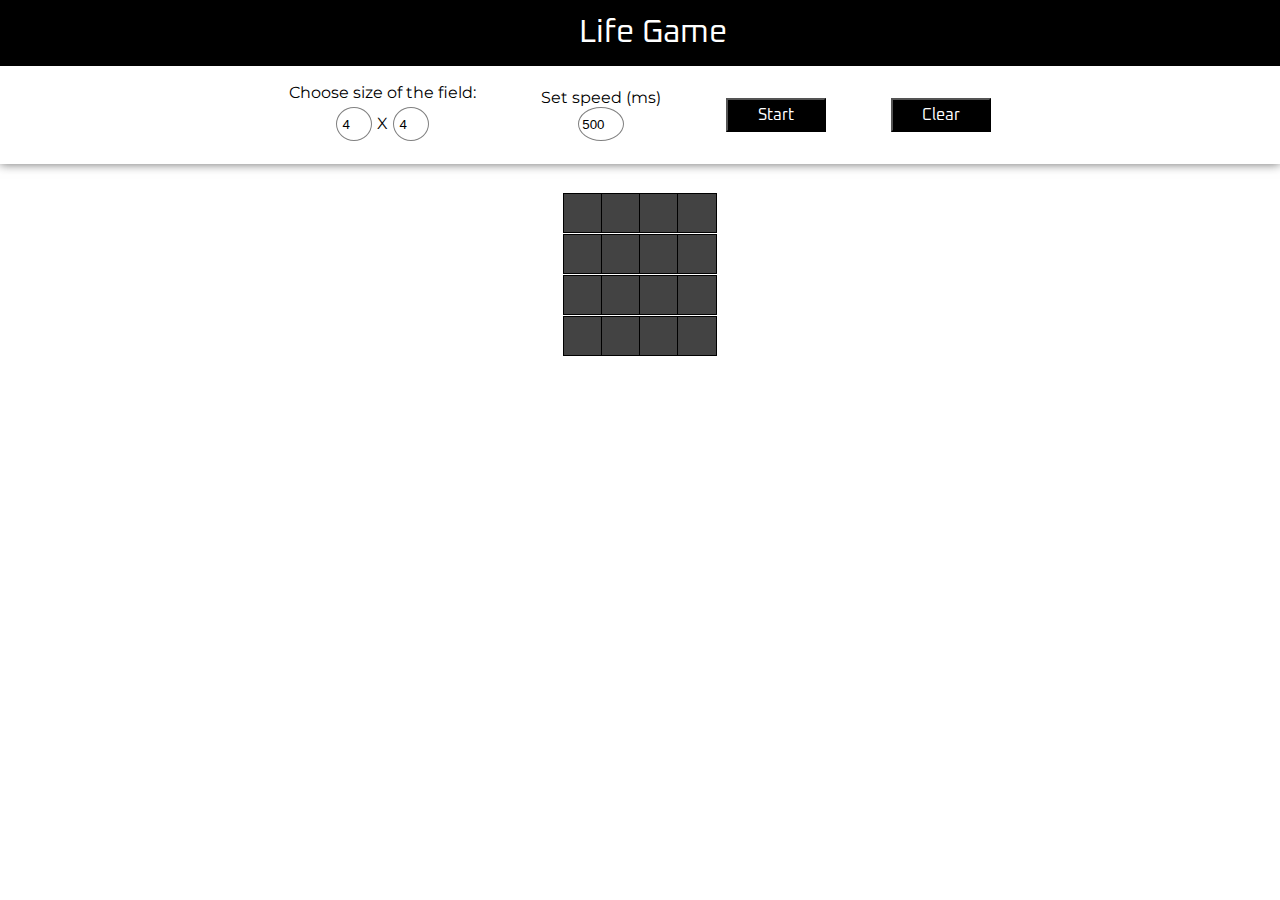
<file: index.html>
<!doctype html><html lang="en"><head><meta charset="utf-8"/><link href="https://fonts.googleapis.com/css?family=Montserrat:400,600|Oxanium:700&display=swap" rel="stylesheet"><meta name="viewport" content="width=device-width,initial-scale=1"/><meta name="theme-color" content="#000000"/><meta name="description" content="Web site created using create-react-app"/><title>Life Game React App</title><link href="/static/css/main.27a30a3f.chunk.css" rel="stylesheet"></head><body><noscript>You need to enable JavaScript to run this app.</noscript><div id="root"></div><script>!function(e){function r(r){for(var n,l,f=r[0],i=r[1],a=r[2],c=0,s=[];c<f.length;c++)l=f[c],Object.prototype.hasOwnProperty.call(o,l)&&o[l]&&s.push(o[l][0]),o[l]=0;for(n in i)Object.prototype.hasOwnProperty.call(i,n)&&(e[n]=i[n]);for(p&&p(r);s.length;)s.shift()();return u.push.apply(u,a||[]),t()}function t(){for(var e,r=0;r<u.length;r++){for(var t=u[r],n=!0,f=1;f<t.length;f++){var i=t[f];0!==o[i]&&(n=!1)}n&&(u.splice(r--,1),e=l(l.s=t[0]))}return e}var n={},o={1:0},u=[];function l(r){if(n[r])return n[r].exports;var t=n[r]={i:r,l:!1,exports:{}};return e[r].call(t.exports,t,t.exports,l),t.l=!0,t.exports}l.m=e,l.c=n,l.d=function(e,r,t){l.o(e,r)||Object.defineProperty(e,r,{enumerable:!0,get:t})},l.r=function(e){"undefined"!=typeof Symbol&&Symbol.toStringTag&&Object.defineProperty(e,Symbol.toStringTag,{value:"Module"}),Object.defineProperty(e,"__esModule",{value:!0})},l.t=function(e,r){if(1&r&&(e=l(e)),8&r)return e;if(4&r&&"object"==typeof e&&e&&e.__esModule)return e;var t=Object.create(null);if(l.r(t),Object.defineProperty(t,"default",{enumerable:!0,value:e}),2&r&&"string"!=typeof e)for(var n in e)l.d(t,n,function(r){return e[r]}.bind(null,n));return t},l.n=function(e){var r=e&&e.__esModule?function(){return e.default}:function(){return e};return l.d(r,"a",r),r},l.o=function(e,r){return Object.prototype.hasOwnProperty.call(e,r)},l.p="/";var f=this.webpackJsonplifegame=this.webpackJsonplifegame||[],i=f.push.bind(f);f.push=r,f=f.slice();for(var a=0;a<f.length;a++)r(f[a]);var p=i;t()}([])</script><script src="/static/js/2.34711356.chunk.js"></script><script src="/static/js/main.eb65180f.chunk.js"></script></body></html>
</file>
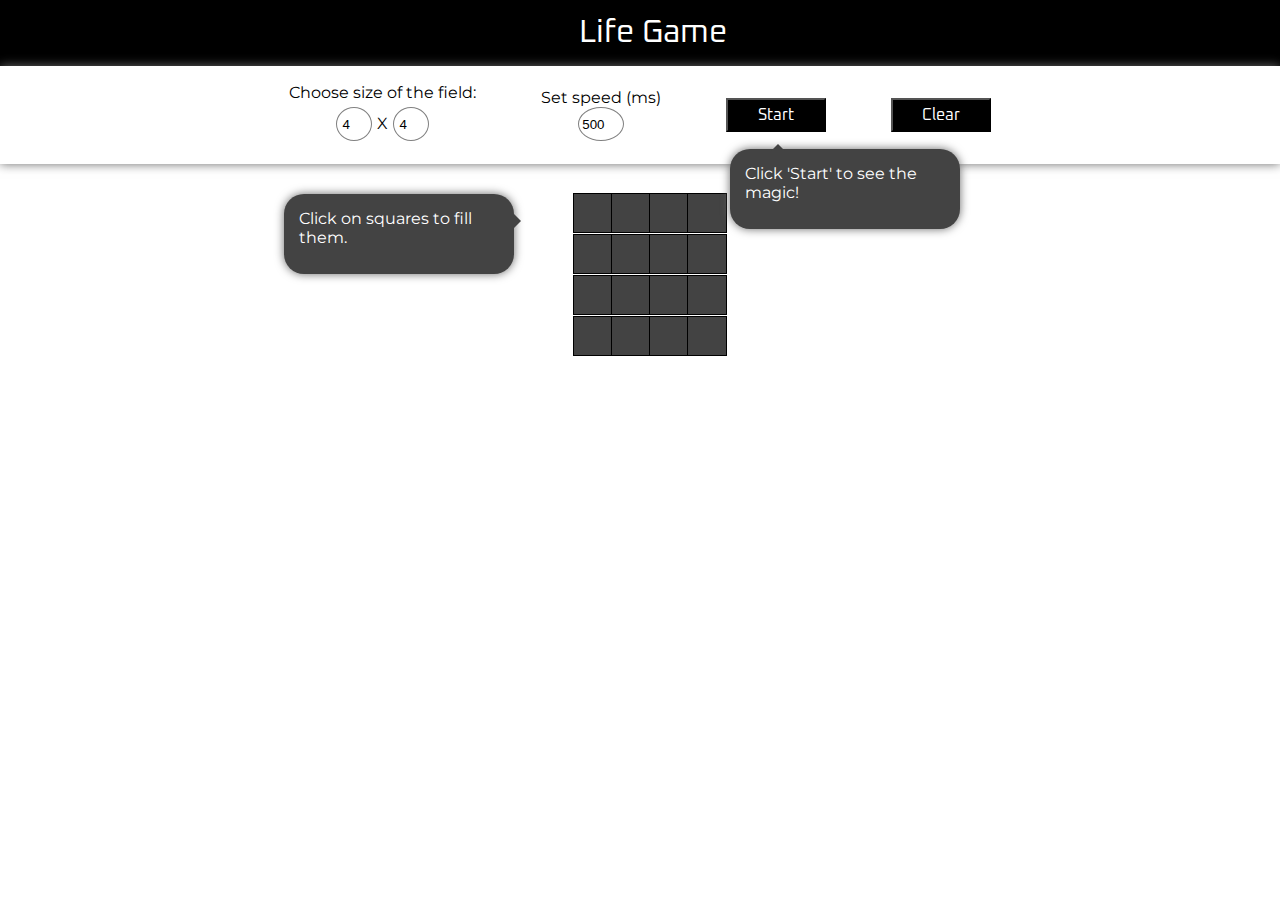
<file: lifegame/index.html>
<!doctype html><html lang="en"><head><meta charset="utf-8"/><link href="https://fonts.googleapis.com/css?family=Montserrat:400,600|Oxanium:700&display=swap" rel="stylesheet"><meta name="viewport" content="width=device-width,initial-scale=1"/><meta name="theme-color" content="#000000"/><meta name="description" content="Web site created using create-react-app"/><title>Life Game React App</title><link href="/lifegame/static/css/main.cd803cf9.chunk.css" rel="stylesheet"></head><body><noscript>You need to enable JavaScript to run this app.</noscript><div id="root"></div><script>!function(e){function r(r){for(var n,l,f=r[0],i=r[1],a=r[2],c=0,s=[];c<f.length;c++)l=f[c],Object.prototype.hasOwnProperty.call(o,l)&&o[l]&&s.push(o[l][0]),o[l]=0;for(n in i)Object.prototype.hasOwnProperty.call(i,n)&&(e[n]=i[n]);for(p&&p(r);s.length;)s.shift()();return u.push.apply(u,a||[]),t()}function t(){for(var e,r=0;r<u.length;r++){for(var t=u[r],n=!0,f=1;f<t.length;f++){var i=t[f];0!==o[i]&&(n=!1)}n&&(u.splice(r--,1),e=l(l.s=t[0]))}return e}var n={},o={1:0},u=[];function l(r){if(n[r])return n[r].exports;var t=n[r]={i:r,l:!1,exports:{}};return e[r].call(t.exports,t,t.exports,l),t.l=!0,t.exports}l.m=e,l.c=n,l.d=function(e,r,t){l.o(e,r)||Object.defineProperty(e,r,{enumerable:!0,get:t})},l.r=function(e){"undefined"!=typeof Symbol&&Symbol.toStringTag&&Object.defineProperty(e,Symbol.toStringTag,{value:"Module"}),Object.defineProperty(e,"__esModule",{value:!0})},l.t=function(e,r){if(1&r&&(e=l(e)),8&r)return e;if(4&r&&"object"==typeof e&&e&&e.__esModule)return e;var t=Object.create(null);if(l.r(t),Object.defineProperty(t,"default",{enumerable:!0,value:e}),2&r&&"string"!=typeof e)for(var n in e)l.d(t,n,function(r){return e[r]}.bind(null,n));return t},l.n=function(e){var r=e&&e.__esModule?function(){return e.default}:function(){return e};return l.d(r,"a",r),r},l.o=function(e,r){return Object.prototype.hasOwnProperty.call(e,r)},l.p="/";var f=this.webpackJsonplifegame=this.webpackJsonplifegame||[],i=f.push.bind(f);f.push=r,f=f.slice();for(var a=0;a<f.length;a++)r(f[a]);var p=i;t()}([])</script><script src="static/js/2.34711356.chunk.js"></script><script src="static/js/main.2ee34f8a.chunk.js"></script></body></html>
</file>
<file: static/css/main.27a30a3f.chunk.css>
body{margin:0;font-family:-apple-system,BlinkMacSystemFont,"Segoe UI","Roboto","Oxygen","Ubuntu","Cantarell","Fira Sans","Droid Sans","Helvetica Neue",sans-serif;-webkit-font-smoothing:antialiased;-moz-osx-font-smoothing:grayscale}code{font-family:source-code-pro,Menlo,Monaco,Consolas,"Courier New",monospace}button{margin:5px;background-color:#000;color:#fff;font-family:"Oxanium",cursive;font-size:100%}.size{width:30px;margin:5px}.size,.speed{height:30px;text-align:center}.speed{width:40px}.header{width:100%;background-color:#000;color:#fff;font-family:"Oxanium",cursive;padding:1%;position:-webkit-sticky;position:sticky;text-align:center;font-size:200%}.menu{justify-content:space-around;align-items:stretch;height:100%;padding:1% 20%;box-shadow:0 0 10px 0 #6a6a6a;font-family:"Montserrat",sans-serif;margin-bottom:30px}.filter,.menu{display:flex;align-content:center;justify-items:stretch}.filter{margin:5px;flex-direction:column;justify-content:center;align-items:center}.filter input{border:1px solid grey;border-radius:50% 50%}.menu button{width:100px;height:-webkit-fit-content;height:-moz-fit-content;height:fit-content;align-self:center;padding:5px}.App{display:flex;flex-direction:column}.table{align-self:center}.board-row:after{clear:both;content:"";display:table}.button{width:40px;height:40px;border:1px solid #000;background-color:#434343;margin:-1px;color:red}.fill{background-color:#fff}
/*# sourceMappingURL=main.27a30a3f.chunk.css.map */
</file>
<file: lifegame/static/css/main.cd803cf9.chunk.css>
body{margin:0;font-family:-apple-system,BlinkMacSystemFont,"Segoe UI","Roboto","Oxygen","Ubuntu","Cantarell","Fira Sans","Droid Sans","Helvetica Neue",sans-serif;-webkit-font-smoothing:antialiased;-moz-osx-font-smoothing:grayscale}code{font-family:source-code-pro,Menlo,Monaco,Consolas,"Courier New",monospace}button{margin:5px;background-color:#000;color:#fff;font-family:"Oxanium",cursive;font-size:100%}.size{width:30px;margin:5px}.size,.speed{height:30px;text-align:center}.speed{width:40px}.header{width:100%;background-color:#000;color:#fff;font-family:"Oxanium",cursive;padding:1%;position:-webkit-sticky;position:sticky;text-align:center;font-size:200%}.menu{justify-content:space-around;align-items:stretch;height:100%;padding:1% 20%;box-shadow:0 0 10px 0 #6a6a6a;font-family:"Montserrat",sans-serif;margin-bottom:30px;position:relative}.filter,.menu{display:flex;align-content:center;justify-items:stretch}.filter{margin:5px;flex-direction:column;justify-content:center;align-items:center}.filter input{border:1px solid grey;border-radius:50% 50%}.menu button{width:100px;height:-webkit-fit-content;height:-moz-fit-content;height:fit-content;align-self:center;padding:5px}.App{display:flex;flex-direction:column}.content{justify-content:center;display:flex;position:relative;width:-webkit-fit-content;width:-moz-fit-content;width:fit-content;align-self:center}.table{margin-left:20px}.board-row:after{clear:both;content:"";display:table}.button{width:40px;height:40px;border:1px solid #000;background-color:#434343;margin:-1px;color:red}.fill{background-color:#fff}.popup{width:200px;height:50px;background-color:#434343;color:#fff;font-family:"Montserrat",sans-serif;padding:15px;position:absolute;left:-270px;border-radius:20px;box-shadow:0 0 10px 0 #6a6a6a;display:none;z-index:1}.popup_visible{display:block}.popup:after{content:"";position:absolute;top:25%;left:100%;margin-left:0;border:7px solid transparent;border-left-color:#434343}.popup_forbtn{width:200px;height:50px;background-color:#434343;color:#fff;font-family:"Montserrat",sans-serif;padding:15px;position:absolute;left:57%;top:85%;border-radius:20px;box-shadow:0 0 10px 0 #6a6a6a}.popup_forbtn:after{content:"";position:absolute;top:-15%;left:18%;margin-left:0;border:7px solid transparent;border-bottom-color:#434343}
/*# sourceMappingURL=main.cd803cf9.chunk.css.map */
</file>
